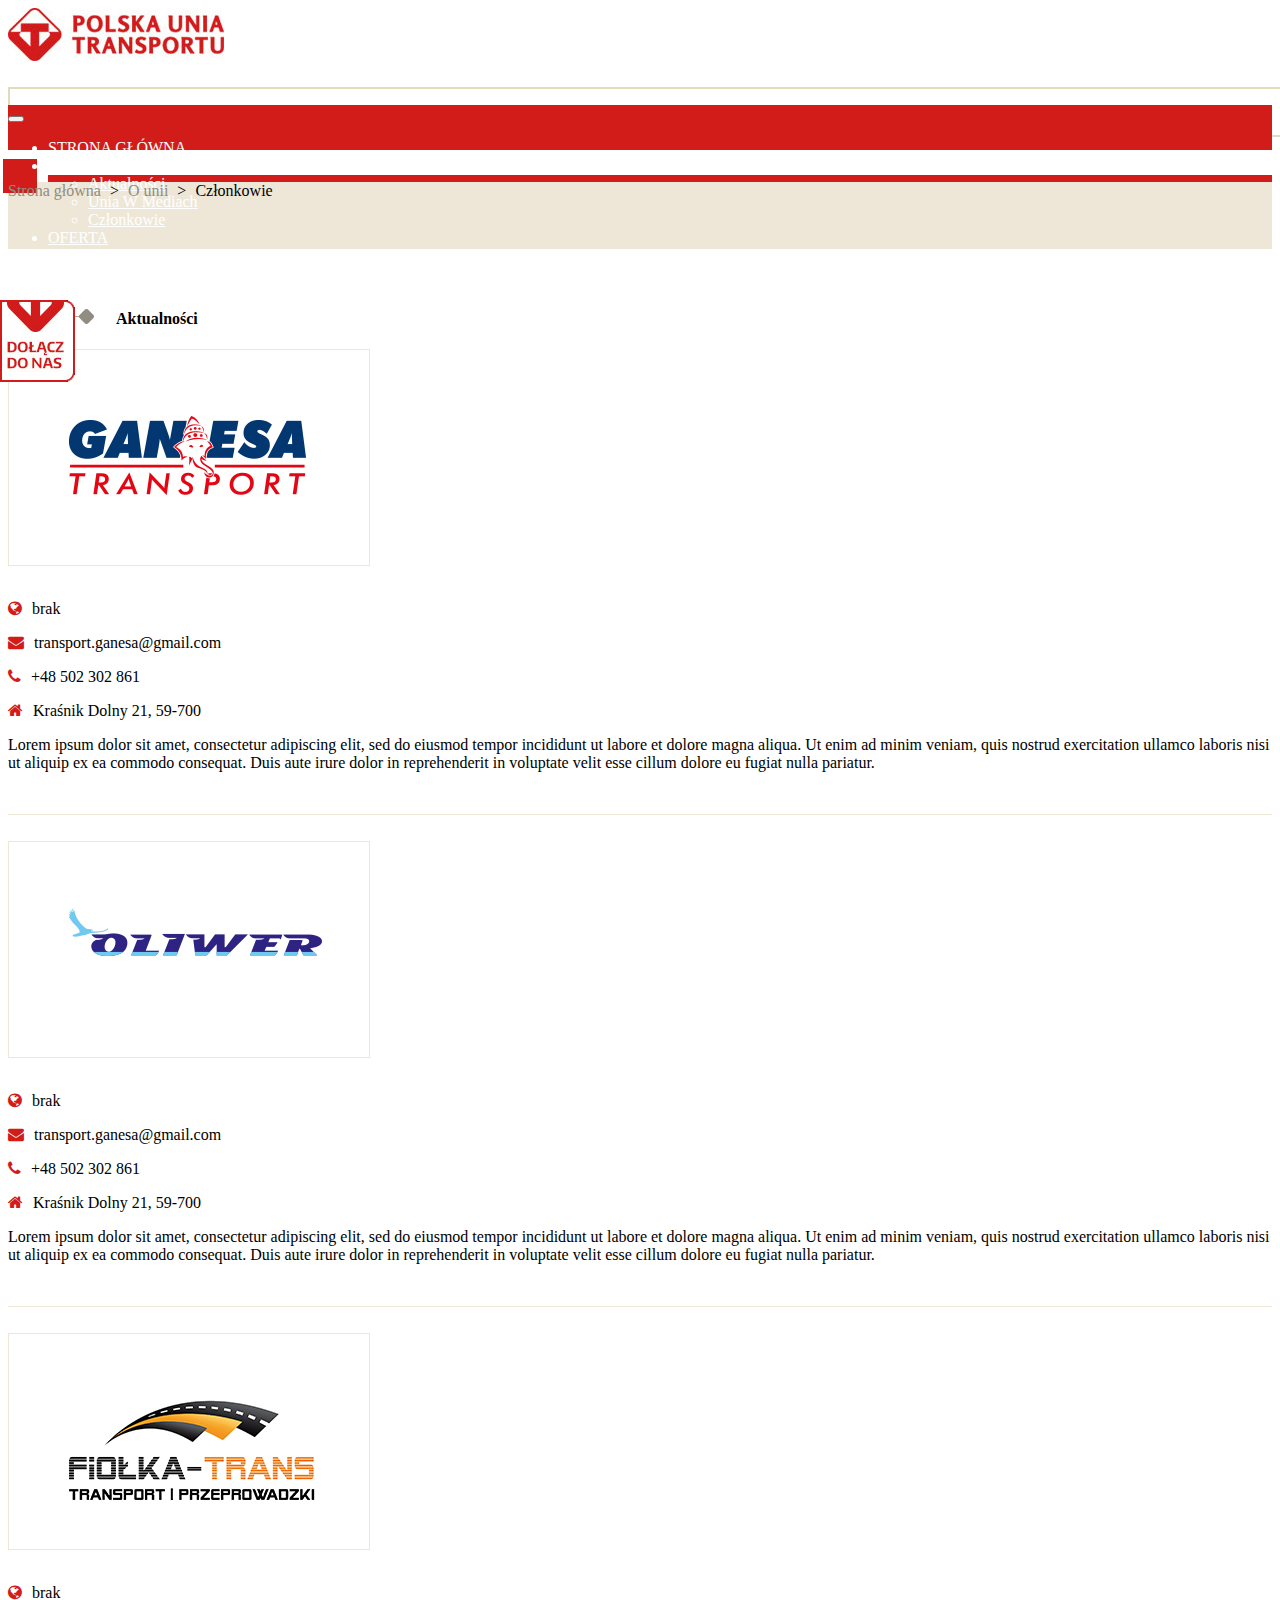
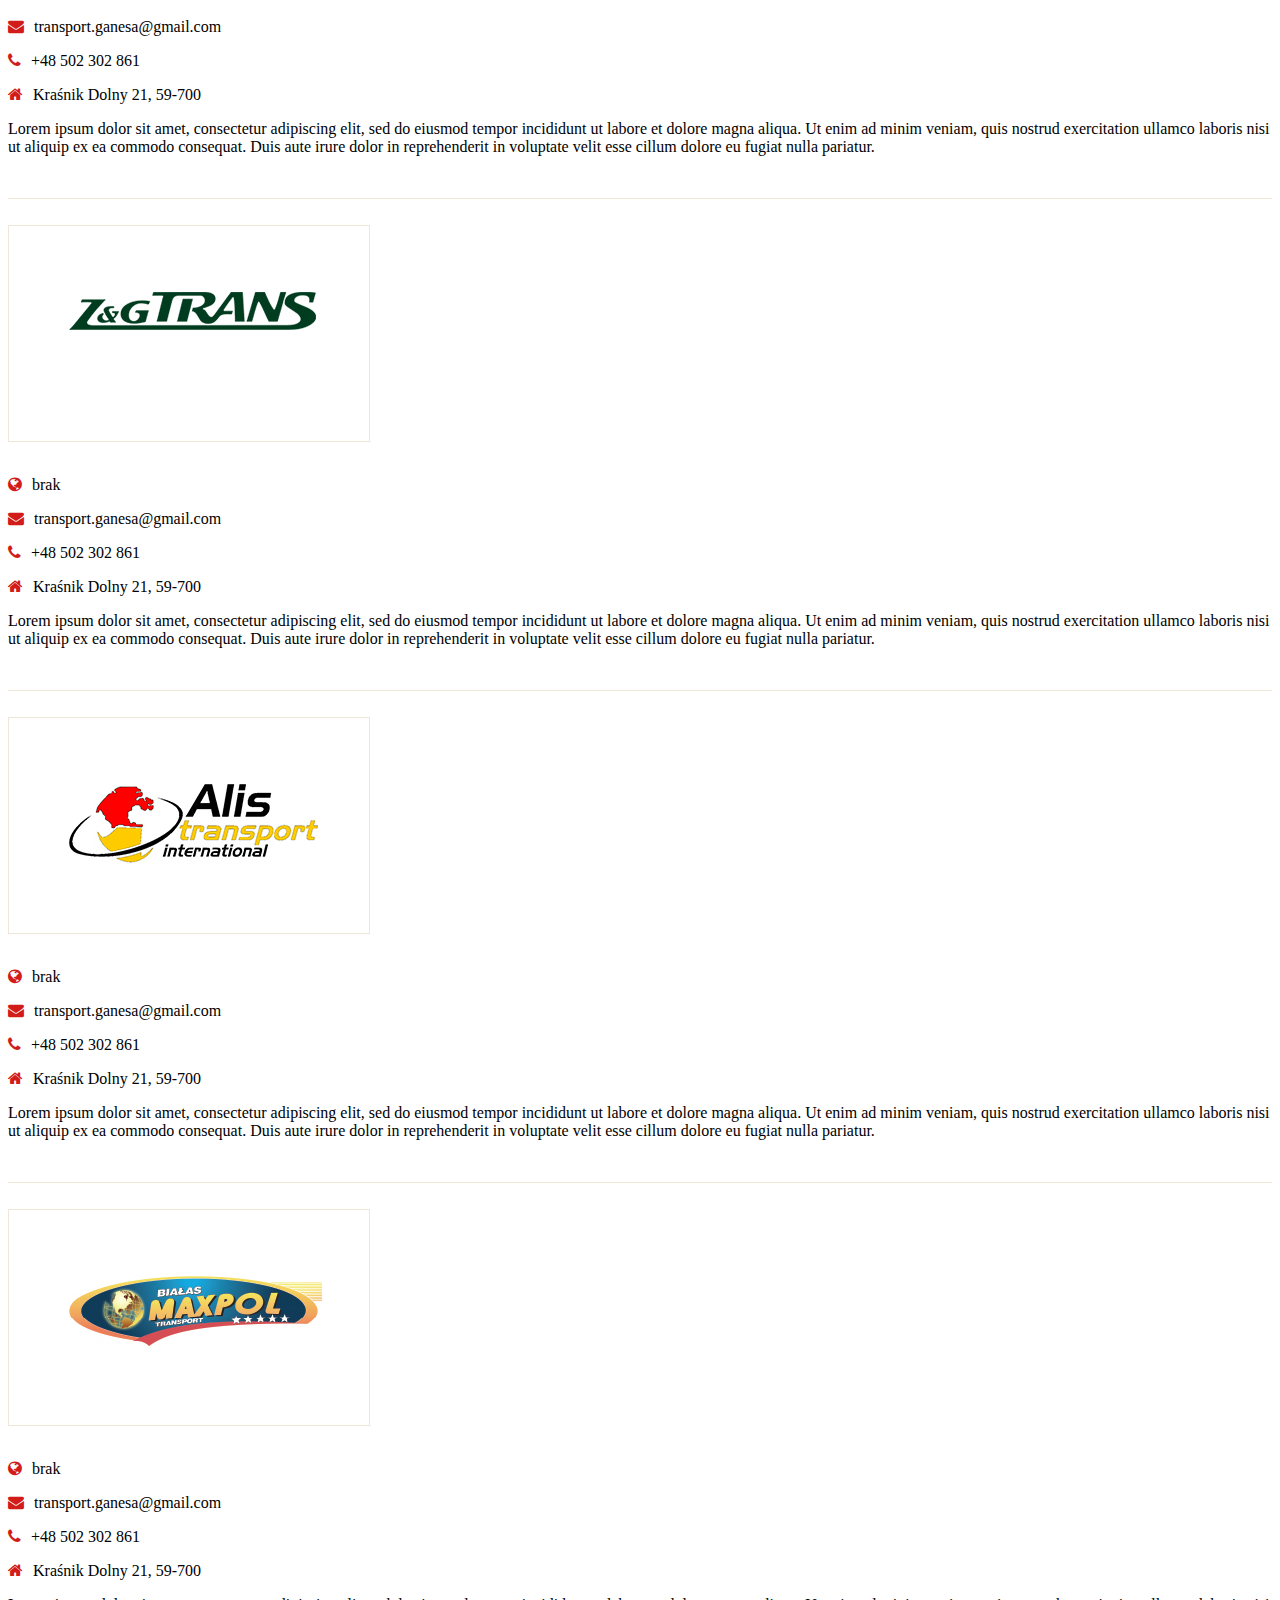
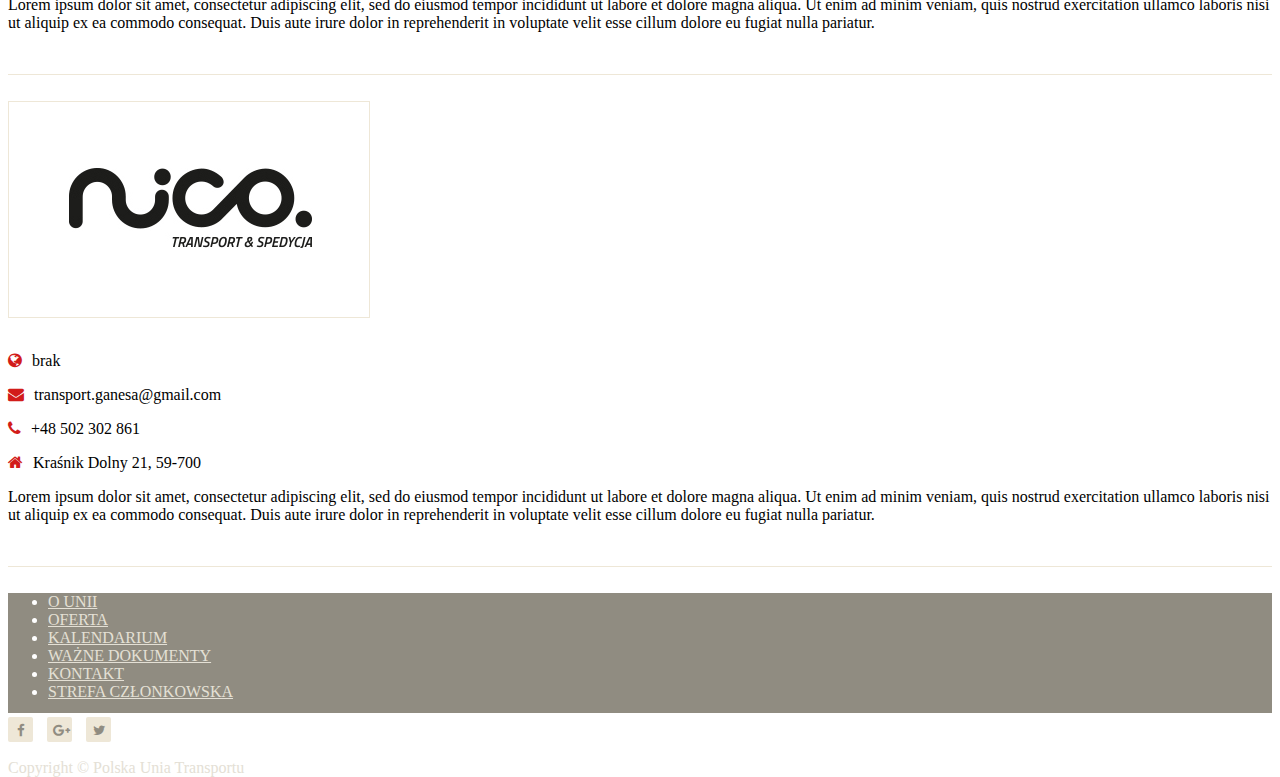
<file: members.html>
<!DOCTYPE html>
<html lang="en">
	<head>
	    <meta charset="UTF-8">
	    <meta name="viewport" content="width=device-width, initial-scale=1.0">
	    <title>Polska Unia Transportu</title>    
	    <link href="https://maxcdn.bootstrapcdn.com/font-awesome/4.5.0/css/font-awesome.min.css" rel="stylesheet">
	    <link rel="stylesheet" href="https://maxcdn.bootstrapcdn.com/bootstrap/3.3.6/css/bootstrap.min.css" integrity="sha384-1q8mTJOASx8j1Au+a5WDVnPi2lkFfwwEAa8hDDdjZlpLegxhjVME1fgjWPGmkzs7" crossorigin="anonymous">  
	    <link rel="stylesheet" type="text/css" href="members.css">
	    <link href="https://fonts.googleapis.com/css?family=Lato" rel="stylesheet">
	    <script src="https://maxcdn.bootstrapcdn.com/bootstrap/3.3.6/js/bootstrap.min.js" integrity="sha384-0mSbJDEHialfmuBBQP6A4Qrprq5OVfW37PRR3j5ELqxss1yVqOtnepnHVP9aJ7xS" crossorigin="anonymous"></script>
	    <script src="https://ajax.googleapis.com/ajax/libs/jquery/1.12.2/jquery.min.js"></script>
	    <script src="https://maxcdn.bootstrapcdn.com/bootstrap/3.3.6/js/bootstrap.min.js" integrity="sha384-0mSbJDEHialfmuBBQP6A4Qrprq5OVfW37PRR3j5ELqxss1yVqOtnepnHVP9aJ7xS" crossorigin="anonymous"></script>
	</head>
	<body>
		<nav class="navbar navbar-default navbar-custom">
		  <div class="container">
		    <!-- Brand and toggle get grouped for better mobile display -->
		    <div class="navbar-header">
		      	<a class="navbar-brand" href="#">
					<img src="images/PUT_logo2.jpg">
				</a>
		    </div>
		    <!-- Collect the nav links, forms, and other content for toggling -->
		    <div>
		      <form class="navbar-form navbar-right">
		        <div class="form-group form-group-custom">
		          <input type="text" class="form-control form-control-custom">
		        </div>
		        <button type="submit" class="btn btn-default btn-custom"><span class="glyphicon glyphicon-search"></span></button>
		      </form>
		    </div><!-- /.navbar-collapse -->
		  </div><!-- /.container -->
		</nav>

		<nav class="navbar navbar-default navbar-custom-2">
		  <div class="container">
		    <!-- Brand and toggle get grouped for better mobile display -->
		    <div class="navbar-header">
		      <button type="button" class="navbar-toggle collapsed" data-toggle="collapse" data-target="#bs-example-navbar-collapse-1" aria-expanded="false">
		        <span class="sr-only">Toggle navigation</span>
		        <span class="icon-bar"></span>
		        <span class="icon-bar"></span>
		        <span class="icon-bar"></span>
		      </button>
		    </div>
			<!--NAVBAR2 -->
		    <!-- Collect the nav links, forms, and other content for toggling -->
		    <div class="collapse navbar-collapse" id="bs-example-navbar-collapse-1">
		      <ul class="nav navbar-nav">
		        <li><a href="#">Strona główna</a></li>
		        <li class="dropdown">
		          <a href="#" class="dropdown-toggle dropdown-toggle-custom" data-toggle="dropdown" role="button" aria-haspopup="true" aria-expanded="false">O unii <span class="caret"></span></a>
		          <ul class="dropdown-menu dropdown-menu-custom">
		            <li><a href="#">Aktualności</a></li>
		            <li><a href="#">Unia w mediach</a></li>
		            <li><a href="#">Członkowie</a></li>
		          </ul>		        		        
		        </li>
		        <li><a href="#">Oferta</a></li>
		        <li><a href="#">Kalendarium</a></li>
		        <li><a href="#">Ważne dokumenty</a></li>
		        <li><a href="#">Kontakt</a></li>
		        <li><a href="#">Strefa członkowska</a></li>
		      </ul>   
		    </div><!-- /.navbar-collapse -->
		  </div><!-- /.container-fluid -->
		</nav>
		<div class="join">
			<img src="images/PUT_glowna-slide-1.png">			
		</div>
		<section class="breadcrumb-custom">
			<div class="container">
				<nav class="breadcrumb nav-breadcrumb-custom">
					<a class="breadcrumb-item" href="#">Strona główna</a>
					<a class="breadcrumb-item" href="#">O unii</a>
					<a class="breadcrumb-item active active-custom" href="#">Członkowie</a>
				</nav>
		</section>
		<section class="members-logo">
			<div class="container">
				<h4>Aktualności</h4>
				<div class="row"> 
					<div class="col-md-4">
						<div class="image">
							<img class="img-responsive" src="images/PUT_logo_ganesa.jpg">
						</div>
					</div>
					<div class="col-md-8">
						<div class="data">
							<p><i class="fa fa-globe" aria-hidden="true"></i>brak</p>
							<p><i class="fa fa-envelope" aria-hidden="true"></i>transport.ganesa@gmail.com</p>
							<p><i class="fa fa-phone" aria-hidden="true"></i>+48 502 302 861</p>
							<p><i class="fa fa-home" aria-hidden="true"></i>Kraśnik Dolny 21, 59-700</p>
							<p>Lorem ipsum dolor sit amet, consectetur adipiscing elit, sed do eiusmod tempor incididunt ut labore et dolore magna aliqua. Ut enim ad minim veniam, quis nostrud exercitation ullamco laboris nisi ut aliquip ex ea commodo consequat. Duis aute irure dolor in reprehenderit in voluptate velit esse cillum dolore eu fugiat nulla pariatur. </p>
						</div>
					</div>
				</div>	
				<div class="row"> 
					<div class="col-md-4">
						<div class="image">
							<img class="img-responsive" src="images/PUT_logo_oliwer.jpg">
						</div>
					</div>
					<div class="col-md-8">
						<div class="data">
							<p><i class="fa fa-globe" aria-hidden="true"></i>brak</p>
							<p><i class="fa fa-envelope" aria-hidden="true"></i>transport.ganesa@gmail.com</p>
							<p><i class="fa fa-phone" aria-hidden="true"></i>+48 502 302 861</p>
							<p><i class="fa fa-home" aria-hidden="true"></i>Kraśnik Dolny 21, 59-700</p>
							<p>Lorem ipsum dolor sit amet, consectetur adipiscing elit, sed do eiusmod tempor incididunt ut labore et dolore magna aliqua. Ut enim ad minim veniam, quis nostrud exercitation ullamco laboris nisi ut aliquip ex ea commodo consequat. Duis aute irure dolor in reprehenderit in voluptate velit esse cillum dolore eu fugiat nulla pariatur. </p>
						</div>
					</div>
				</div>	
				<div class="row"> 
					<div class="col-md-4">
						<div class="image">
							<img class="img-responsive" src="images/PUT_logo_fiolka_trans.jpg">
						</div>
					</div>
					<div class="col-md-8">
						<div class="data">
							<p><i class="fa fa-globe" aria-hidden="true"></i>brak</p>
							<p><i class="fa fa-envelope" aria-hidden="true"></i>transport.ganesa@gmail.com</p>
							<p><i class="fa fa-phone" aria-hidden="true"></i>+48 502 302 861</p>
							<p><i class="fa fa-home" aria-hidden="true"></i>Kraśnik Dolny 21, 59-700</p>
							<p>Lorem ipsum dolor sit amet, consectetur adipiscing elit, sed do eiusmod tempor incididunt ut labore et dolore magna aliqua. Ut enim ad minim veniam, quis nostrud exercitation ullamco laboris nisi ut aliquip ex ea commodo consequat. Duis aute irure dolor in reprehenderit in voluptate velit esse cillum dolore eu fugiat nulla pariatur. </p>
						</div>
					</div>
				</div>	
				<div class="row"> 
					<div class="col-md-4">
						<div class="image">
							<img class="img-responsive" src="images/PUT_logo_zg_trans.jpg">
						</div>
					</div>
					<div class="col-md-8">
						<div class="data">
							<p><i class="fa fa-globe" aria-hidden="true"></i>brak</p>
							<p><i class="fa fa-envelope" aria-hidden="true"></i>transport.ganesa@gmail.com</p>
							<p><i class="fa fa-phone" aria-hidden="true"></i>+48 502 302 861</p>
							<p><i class="fa fa-home" aria-hidden="true"></i>Kraśnik Dolny 21, 59-700</p>
							<p>Lorem ipsum dolor sit amet, consectetur adipiscing elit, sed do eiusmod tempor incididunt ut labore et dolore magna aliqua. Ut enim ad minim veniam, quis nostrud exercitation ullamco laboris nisi ut aliquip ex ea commodo consequat. Duis aute irure dolor in reprehenderit in voluptate velit esse cillum dolore eu fugiat nulla pariatur. </p>
						</div>
					</div>
				</div>	
				<div class="row"> 
					<div class="col-md-4">
						<div class="image">
							<img class="img-responsive" src="images/PUT_logo_alis.jpg">
						</div>
					</div>
					<div class="col-md-8">
						<div class="data">
							<p><i class="fa fa-globe" aria-hidden="true"></i>brak</p>
							<p><i class="fa fa-envelope" aria-hidden="true"></i>transport.ganesa@gmail.com</p>
							<p><i class="fa fa-phone" aria-hidden="true"></i>+48 502 302 861</p>
							<p><i class="fa fa-home" aria-hidden="true"></i>Kraśnik Dolny 21, 59-700</p>
							<p>Lorem ipsum dolor sit amet, consectetur adipiscing elit, sed do eiusmod tempor incididunt ut labore et dolore magna aliqua. Ut enim ad minim veniam, quis nostrud exercitation ullamco laboris nisi ut aliquip ex ea commodo consequat. Duis aute irure dolor in reprehenderit in voluptate velit esse cillum dolore eu fugiat nulla pariatur. </p>
						</div>
					</div>
				</div>		
				<div class="row"> 
					<div class="col-md-4">
						<div class="image">
							<img class="img-responsive" src="images/PUT_logo_maxpol.jpg">
						</div>
					</div>
					<div class="col-md-8">
						<div class="data">
							<p><i class="fa fa-globe" aria-hidden="true"></i>brak</p>
							<p><i class="fa fa-envelope" aria-hidden="true"></i>transport.ganesa@gmail.com</p>
							<p><i class="fa fa-phone" aria-hidden="true"></i>+48 502 302 861</p>
							<p><i class="fa fa-home" aria-hidden="true"></i>Kraśnik Dolny 21, 59-700</p>
							<p>Lorem ipsum dolor sit amet, consectetur adipiscing elit, sed do eiusmod tempor incididunt ut labore et dolore magna aliqua. Ut enim ad minim veniam, quis nostrud exercitation ullamco laboris nisi ut aliquip ex ea commodo consequat. Duis aute irure dolor in reprehenderit in voluptate velit esse cillum dolore eu fugiat nulla pariatur. </p>
						</div>
					</div>
				</div>	
				<div class="row"> 
					<div class="col-md-4">
						<div class="image">
							<img class="img-responsive" src="images/PUT_logo_nico.jpg">
						</div>
					</div>
					<div class="col-md-8">
						<div class="data">
							<p><i class="fa fa-globe" aria-hidden="true"></i>brak</p>
							<p><i class="fa fa-envelope" aria-hidden="true"></i>transport.ganesa@gmail.com</p>
							<p><i class="fa fa-phone" aria-hidden="true"></i>+48 502 302 861</p>
							<p><i class="fa fa-home" aria-hidden="true"></i>Kraśnik Dolny 21, 59-700</p>
							<p>Lorem ipsum dolor sit amet, consectetur adipiscing elit, sed do eiusmod tempor incididunt ut labore et dolore magna aliqua. Ut enim ad minim veniam, quis nostrud exercitation ullamco laboris nisi ut aliquip ex ea commodo consequat. Duis aute irure dolor in reprehenderit in voluptate velit esse cillum dolore eu fugiat nulla pariatur. </p>
						</div>
					</div>
				</div>																				
			</div>
		</section>	
		<footer>
			<div class="footer">
				<div class="container">
					<nav class="navbar navbar-default navbar-footer">
						<ul class="nav navbar-nav navbar-nav-footer">
					    	<li><a href="#">O unii</a></li>
					    	<li><a href="#">Oferta</a></li>						   		
					    	<li><a href="#">Kalendarium</a></li>
						   	<li><a href="#">Ważne dokumenty</a></li>	
						   	<li><a href="#">Kontakt</a></li>		
							<li><a href="#">Strefa członkowska</a></li>
						</ul>
						<div class="text-right">
							<div class="social">
								<button class="facebook icn">
									<i class="fa fa-facebook"></i>
								</button>
								<button class="google">
									<i class="fa fa-google-plus"></i>
								</button>
								<button class="twitter icn">
									<i class="fa fa-twitter"></i>
								</button>						
							</div>	
						</div>	
					</nav>
					<p>Copyright &copy; Polska Unia Transportu</p>
				</div>
			</div>
		</footer>	
	</body>
</html>
</file>
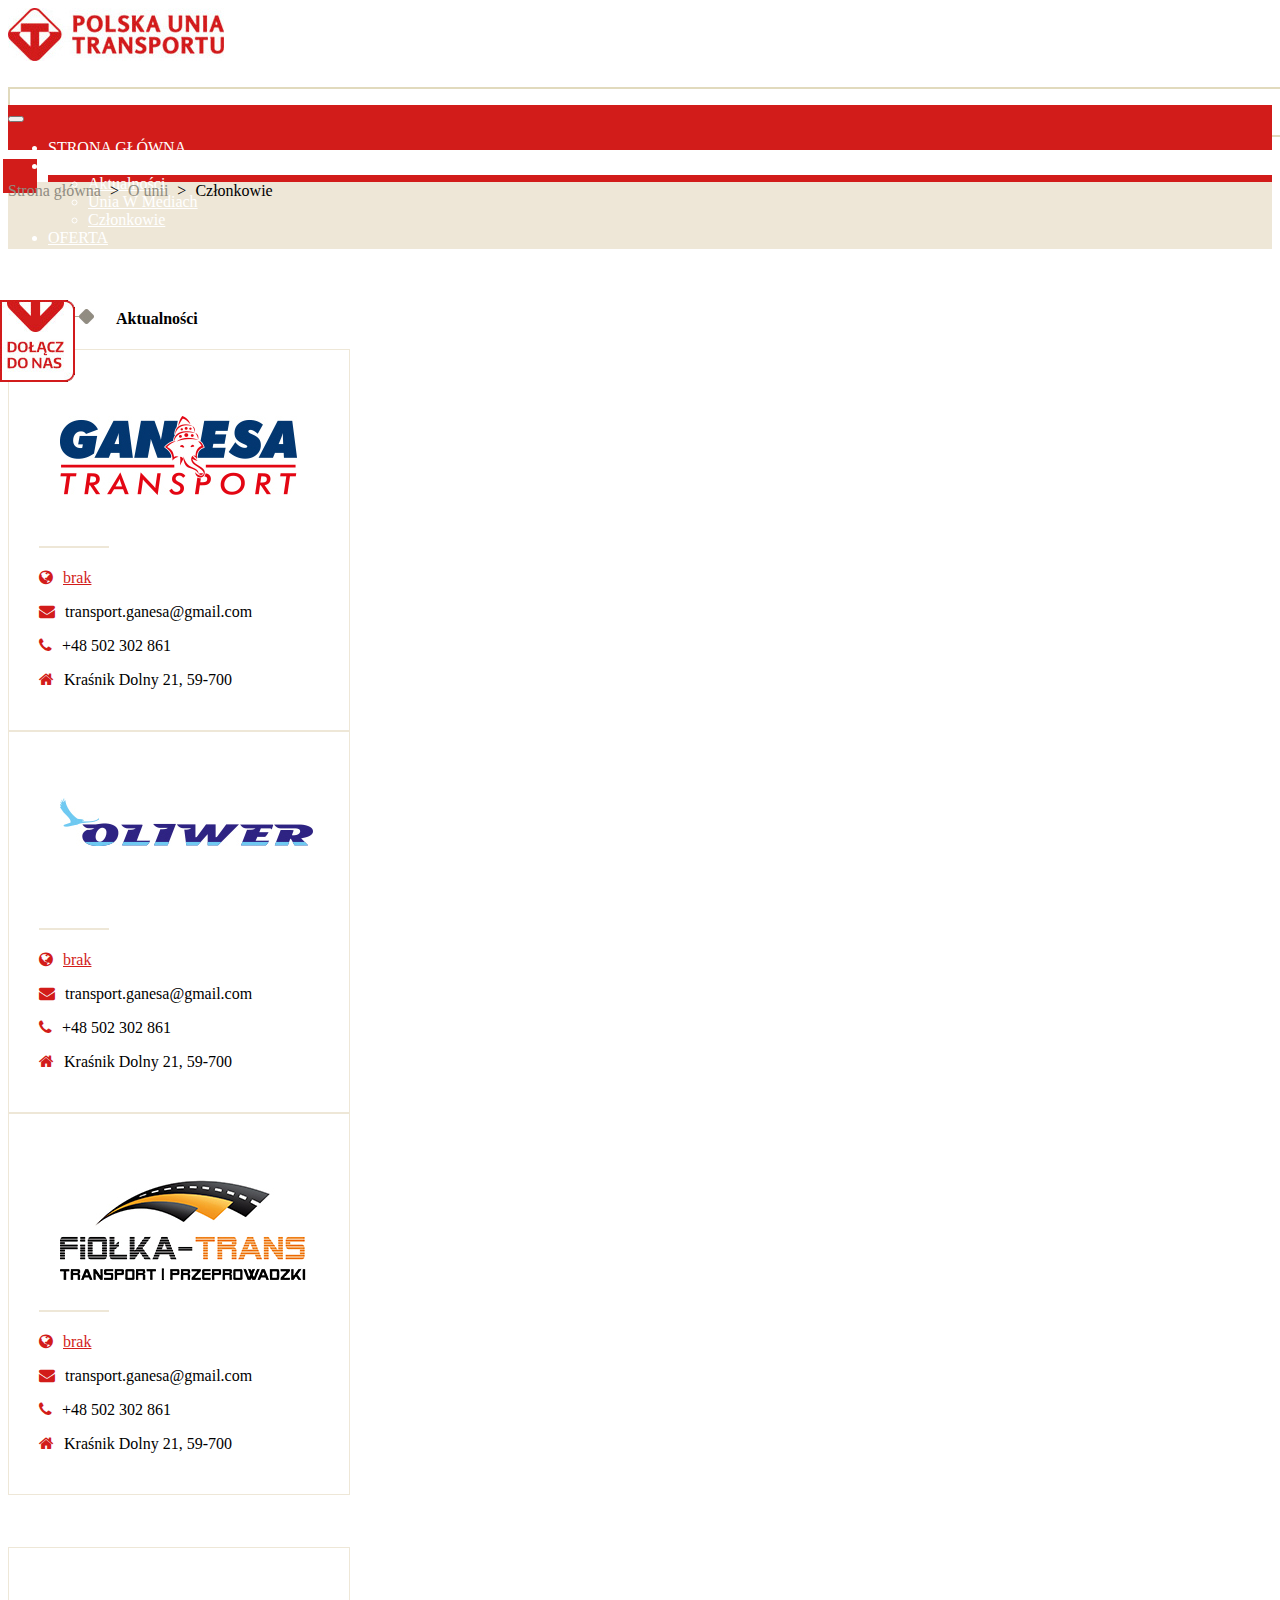
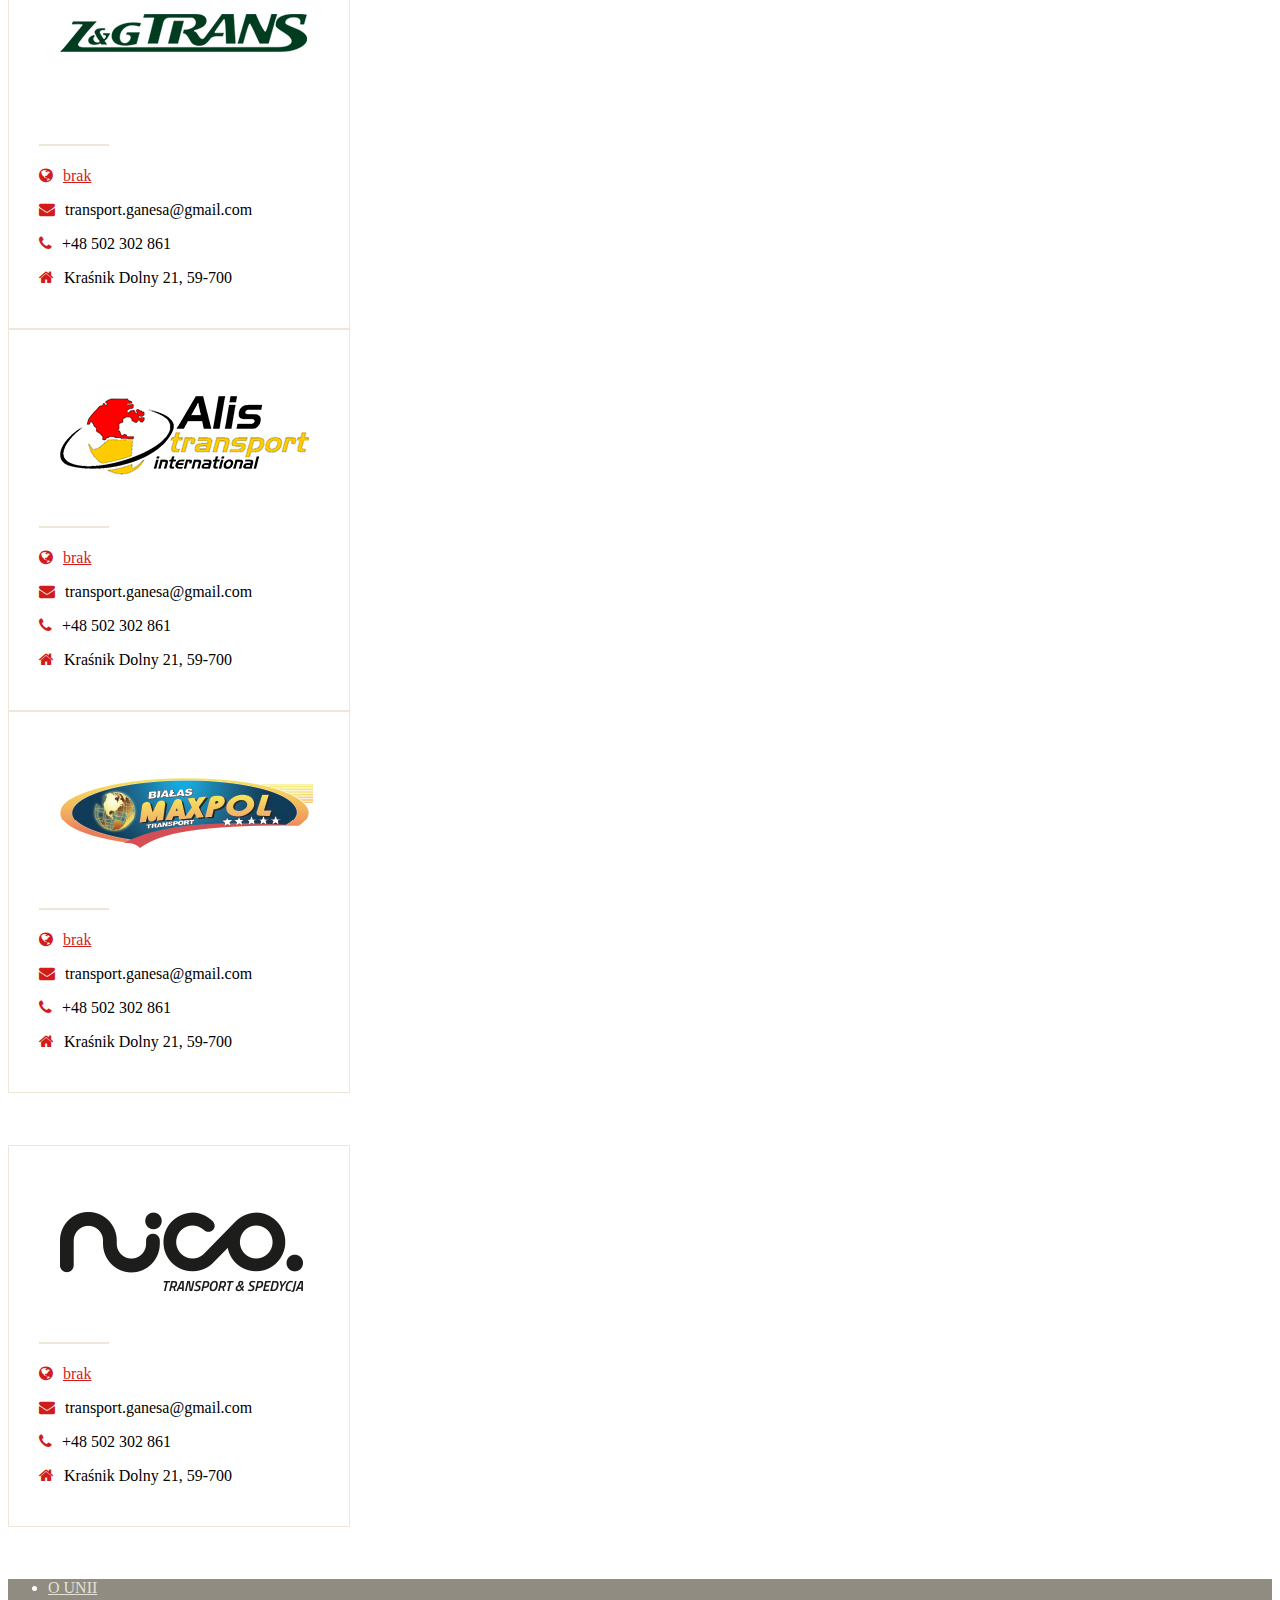
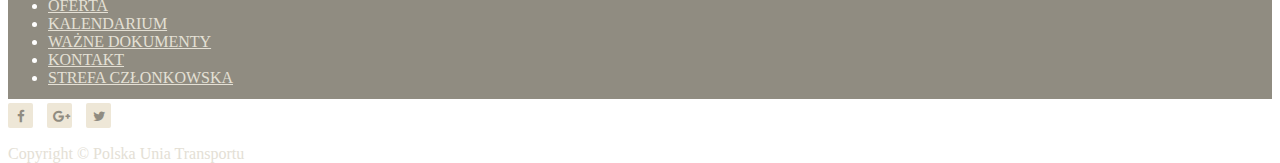
<file: members_2.html>
<!DOCTYPE html>
<html lang="en">
	<head>
	    <meta charset="UTF-8">
	    <meta name="viewport" content="width=device-width, initial-scale=1.0">
	    <title>Polska Unia Transportu</title>    
	    <link href="https://maxcdn.bootstrapcdn.com/font-awesome/4.5.0/css/font-awesome.min.css" rel="stylesheet">
	    <link rel="stylesheet" href="https://maxcdn.bootstrapcdn.com/bootstrap/3.3.6/css/bootstrap.min.css" integrity="sha384-1q8mTJOASx8j1Au+a5WDVnPi2lkFfwwEAa8hDDdjZlpLegxhjVME1fgjWPGmkzs7" crossorigin="anonymous">  
	    <link rel="stylesheet" type="text/css" href="members_2.css">
	    <link href="https://fonts.googleapis.com/css?family=Lato" rel="stylesheet">
	    <script src="https://maxcdn.bootstrapcdn.com/bootstrap/3.3.6/js/bootstrap.min.js" integrity="sha384-0mSbJDEHialfmuBBQP6A4Qrprq5OVfW37PRR3j5ELqxss1yVqOtnepnHVP9aJ7xS" crossorigin="anonymous"></script>
	    <script src="https://ajax.googleapis.com/ajax/libs/jquery/1.12.2/jquery.min.js"></script>
	    <script src="https://maxcdn.bootstrapcdn.com/bootstrap/3.3.6/js/bootstrap.min.js" integrity="sha384-0mSbJDEHialfmuBBQP6A4Qrprq5OVfW37PRR3j5ELqxss1yVqOtnepnHVP9aJ7xS" crossorigin="anonymous"></script>
	</head>
	<body>
		<nav class="navbar navbar-default navbar-custom">
		  <div class="container">
		    <!-- Brand and toggle get grouped for better mobile display -->
		    <div class="navbar-header">
		      	<a class="navbar-brand" href="#">
					<img src="images/PUT_logo2.jpg">
				</a>
		    </div>
		    <!-- Collect the nav links, forms, and other content for toggling -->
		    <div>
		      <form class="navbar-form navbar-right">
		        <div class="form-group form-group-custom">
		          <input type="text" class="form-control form-control-custom">
		        </div>
		        <button type="submit" class="btn btn-default btn-custom"><span class="glyphicon glyphicon-search"></span></button>
		      </form>
		    </div><!-- /.navbar-collapse -->
		  </div><!-- /.container -->
		</nav>

		<nav class="navbar navbar-default navbar-custom-2">
		  <div class="container">
		    <!-- Brand and toggle get grouped for better mobile display -->
		    <div class="navbar-header">
		      <button type="button" class="navbar-toggle collapsed" data-toggle="collapse" data-target="#bs-example-navbar-collapse-1" aria-expanded="false">
		        <span class="sr-only">Toggle navigation</span>
		        <span class="icon-bar"></span>
		        <span class="icon-bar"></span>
		        <span class="icon-bar"></span>
		      </button>
		    </div>
			<!--NAVBAR2 -->
		    <!-- Collect the nav links, forms, and other content for toggling -->
		    <div class="collapse navbar-collapse" id="bs-example-navbar-collapse-1">
		      <ul class="nav navbar-nav">
		        <li><a href="#">Strona główna</a></li>
		        <li class="dropdown">
		          <a href="#" class="dropdown-toggle dropdown-toggle-custom" data-toggle="dropdown" role="button" aria-haspopup="true" aria-expanded="false">O unii <span class="caret"></span></a>
		          <ul class="dropdown-menu dropdown-menu-custom">
		            <li><a href="#">Aktualności</a></li>
		            <li><a href="#">Unia w mediach</a></li>
		            <li><a href="#">Członkowie</a></li>
		          </ul>		        		        
		        </li>
		        <li><a href="#">Oferta</a></li>
		        <li><a href="#">Kalendarium</a></li>
		        <li><a href="#">Ważne dokumenty</a></li>
		        <li><a href="#">Kontakt</a></li>
		        <li><a href="#">Strefa członkowska</a></li>
		      </ul>   
		    </div><!-- /.navbar-collapse -->
		  </div><!-- /.container-fluid -->
		</nav>
		<div class="join">
			<img src="images/PUT_glowna-slide-1.png">			
		</div>
		<section class="breadcrumb-custom">
			<div class="container">
				<nav class="breadcrumb nav-breadcrumb-custom">
					<a class="breadcrumb-item" href="#">Strona główna</a>
					<a class="breadcrumb-item" href="#">O unii</a>
					<a class="breadcrumb-item active active-custom" href="#">Członkowie</a>
				</nav>
		</section>
		<section class="members-logo">
			<div class="container">
				<h4>Aktualności</h4>
				<div class="row"> 
					<div class="col-md-4">
						<div class="image">
							<div class="image-logo">
								<img class="img-responsive" src="images/PUT_logo_ganesa.jpg">
							</div>	
							<div class="line"></div>
							<div class="data">
								<p><i class="fa fa-globe" aria-hidden="true"></i>brak</p>
								<p><i class="fa fa-envelope" aria-hidden="true"></i>transport.ganesa@gmail.com</p>
								<p><i class="fa fa-phone" aria-hidden="true"></i>+48 502 302 861</p>
								<p><i class="fa fa-home" aria-hidden="true"></i>Kraśnik Dolny 21, 59-700</p>
							</div>
						</div>
					</div>
					<div class="col-md-4">
						<div class="image">
							<div class="image-logo">
								<img class="img-responsive" src="images/PUT_logo_oliwer.jpg">
							</div>
							<div class="line"></div>							
							<div class="data">
								<p><i class="fa fa-globe" aria-hidden="true"></i>brak</p>
								<p><i class="fa fa-envelope" aria-hidden="true"></i>transport.ganesa@gmail.com</p>
								<p><i class="fa fa-phone" aria-hidden="true"></i>+48 502 302 861</p>
								<p><i class="fa fa-home" aria-hidden="true"></i>Kraśnik Dolny 21, 59-700</p>
							</div>
						</div>
					</div>	
					<div class="col-md-4">
						<div class="image">
							<div class="image-logo">
								<img class="img-responsive" src="images/PUT_logo_fiolka_trans.jpg">
							</div>
							<div class="line"></div>							
							<div class="data">
								<p><i class="fa fa-globe" aria-hidden="true"></i>brak</p>
								<p><i class="fa fa-envelope" aria-hidden="true"></i>transport.ganesa@gmail.com</p>
								<p><i class="fa fa-phone" aria-hidden="true"></i>+48 502 302 861</p>
								<p><i class="fa fa-home" aria-hidden="true"></i>Kraśnik Dolny 21, 59-700</p>
							</div>
						</div>
					</div>															
				</div>
				<div class="row"> 
					<div class="col-md-4">
						<div class="image">
							<div class="image-logo">
								<img class="img-responsive" src="images/PUT_logo_zg_trans.jpg">
							</div>
							<div class="line"></div>							
							<div class="data">
								<p><i class="fa fa-globe" aria-hidden="true"></i>brak</p>
								<p><i class="fa fa-envelope" aria-hidden="true"></i>transport.ganesa@gmail.com</p>
								<p><i class="fa fa-phone" aria-hidden="true"></i>+48 502 302 861</p>
								<p><i class="fa fa-home" aria-hidden="true"></i>Kraśnik Dolny 21, 59-700</p>
							</div>
						</div>
					</div>
					<div class="col-md-4">
						<div class="image">
							<div class="image-logo">
								<img class="img-responsive" src="images/PUT_logo_alis.jpg">
							</div>
							<div class="line"></div>							
							<div class="data">
								<p><i class="fa fa-globe" aria-hidden="true"></i>brak</p>
								<p><i class="fa fa-envelope" aria-hidden="true"></i>transport.ganesa@gmail.com</p>
								<p><i class="fa fa-phone" aria-hidden="true"></i>+48 502 302 861</p>
								<p><i class="fa fa-home" aria-hidden="true"></i>Kraśnik Dolny 21, 59-700</p>
							</div>
						</div>
					</div>	
					<div class="col-md-4">
						<div class="image">
							<div class="image-logo">						
								<img class="img-responsive" src="images/PUT_logo_maxpol.jpg">
							</div>
							<div class="line"></div>							
							<div class="data">
								<p><i class="fa fa-globe" aria-hidden="true"></i>brak</p>
								<p><i class="fa fa-envelope" aria-hidden="true"></i>transport.ganesa@gmail.com</p>
								<p><i class="fa fa-phone" aria-hidden="true"></i>+48 502 302 861</p>
								<p><i class="fa fa-home" aria-hidden="true"></i>Kraśnik Dolny 21, 59-700</p>
							</div>
						</div>
					</div>															
				</div>	
				<div class="row"> 
					<div class="col-md-4">
						<div class="image">
							<div class="image-logo">						
								<img class="img-responsive" src="images/PUT_logo_nico.jpg">
							</div>
							<div class="line"></div>							
							<div class="data">
								<p><i class="fa fa-globe" aria-hidden="true"></i>brak</p>
								<p><i class="fa fa-envelope" aria-hidden="true"></i>transport.ganesa@gmail.com</p>
								<p><i class="fa fa-phone" aria-hidden="true"></i>+48 502 302 861</p>
								<p><i class="fa fa-home" aria-hidden="true"></i>Kraśnik Dolny 21, 59-700</p>
							</div>
						</div>
					</div>							
			</div>
		</section>		
		<footer>
			<div class="footer">
				<div class="container">
					<nav class="navbar navbar-default navbar-footer">
						<ul class="nav navbar-nav navbar-nav-footer">
					    	<li><a href="#">O unii</a></li>
					    	<li><a href="#">Oferta</a></li>						   		
					    	<li><a href="#">Kalendarium</a></li>
						   	<li><a href="#">Ważne dokumenty</a></li>	
						   	<li><a href="#">Kontakt</a></li>		
							<li><a href="#">Strefa członkowska</a></li>
						</ul>
						<div class="text-right">
							<div class="social">
								<button class="facebook icn">
									<i class="fa fa-facebook"></i>
								</button>
								<button class="google">
									<i class="fa fa-google-plus"></i>
								</button>
								<button class="twitter icn">
									<i class="fa fa-twitter"></i>
								</button>						
							</div>	
						</div>	
					</nav>
					<p>Copyright &copy; Polska Unia Transportu</p>
				</div>
			</div>
		</footer>	
	</body>
</html>
</file>
<file: members.css>
body {
	overflow-x: hidden;
}
/*navbar*/
.navbar-custom {
	margin-bottom: 0;
	background-color: #FFFFFF;
	border: none;
}
.navbar-form .form-control-custom {
	margin-top: 22px;
	background-color: #FFFFFF;
    background-image: none;
    border: 2px solid #e1dabd;
    border-radius: 0;
    box-shadow: none ;
    color: #555555;
    display: block;
    font-size: 14px;
    line-height: 1.42857;
    padding: 6px 12px;
    transition: border-color 0.15s ease-in-out 0s, box-shadow 0.15s ease-in-out 0s;
}
.navbar-form .btn-custom {
	margin-top: 22px;
	background-color: #d21c1a;
	border-radius: 0px;
	border: 0px;
	cursor: pointer;
	padding: 0px; 
	color: #fff;
	margin-left: -5px;
}
.navbar-form .btn-custom:hover, .navbar-form .btn-custom:active:hover, .navbar-form .btn-custom:active, .navbar-form .btn-custom:focus {
	color: #fff;
	background-color: #bb1919;
}
span .glyphicon-search-custom {
	color: #FFFFFF;
	font-size: 13px;
	position: relative;
    top: 1px;
    display: inline-block;
    font-family: 'Glyphicons Halflings';
    font-style: normal;
    font-weight: 400;
    line-height: 1; */
}
/*navbar2*/
.navbar-custom-2 {
	background-color: #d21c1a;
	margin-bottom: 0;
	border-radius: 0;
	border: none;
}
nav ul > li {
	color: #FFFFFF;
	text-transform: uppercase;
}
.navbar-custom-2 .navbar-nav>li>a {
	color: #FFFFFF; 
}
.navbar-custom-2 .navbar-nav>li>a:hover {
	color: #000000;	
}
.navbar-custom-2 .navbar-nav>.open>a, body .navbar-custom-2 .navbar-nav>.open>a:focus, body .navbar-custom-2 .navbar-nav>.open>a:hover {
	color: #000000;
	background-color: inherit;
}
.nav .dropdown .dropdown-menu-custom {
	background-color: #d21c1a;
}
.nav .dropdown .dropdown-menu-custom:active {
	background-color: #d21c1a;
}
.nav .dropdown .dropdown-menu-custom>li>a {
	color: #FFFFFF;
	text-transform: capitalize;
}
.nav .dropdown .dropdown-menu-custom>li>a:hover, .nav .dropdown .dropdown-menu-custom>li>a:focus  {
	background-color: #bb1919;
}
div.container-fluid {
	padding: 0;
}
/*JOIN*/
.join {
	position: absolute;
	top: 300px;
	left: 0px;
	z-index: 3;
}
.breadcrumb-custom {
	background-color: #eee7d7; 
}
.nav-breadcrumb-custom {
	background-color: transparent;
	margin-top: 32px;
}
.nav-breadcrumb-custom a {
	color: #908c81;
	text-decoration: none;
}
.nav-breadcrumb-custom a:after {
	content:" > ";
	color: #000000;
	padding-left: 5px;
	padding-right: 5px;
}
.nav-breadcrumb-custom a:after {
	content:" > ";
}
.nav-breadcrumb-custom a:nth-child(3):after{
	content: none;
}
.nav-breadcrumb-custom .active-custom {
	color: #000000;
}
.members-logo h4 {
	margin-top: 60px;
}
.members-logo .col-md-4 .image {
	border: 1px solid #eee7d7;
}
.image img {
	padding-top: 66px;
	padding-left: 60px;
}
.members-logo .col-md-8 .data p i.fa {
 	padding-right: 10px;
	color: #d21c1a;
}
.members-logo .row {
	margin-bottom: 26px;
	padding-bottom: 26px;
	border-bottom: 1px solid #eee7d7;
}
.data {
	padding-top: 18px;
}

footer {
	background-color: #908c81;
}
.navbar.navbar-footer {
	background-color: transparent;
	border: none;
	border-radius: 0;
	border-bottom: 1px solid #FFFFFF;
}
.navbar.navbar-footer .nav.navbar-nav-footer > li > a {
	color: #e4e0d5;
}
.navbar.navbar-footer .nav.navbar-nav-footer > li > a:hover {
	color: #000000;
}
.navbar.navbar-footer .nav.navbar-nav-footer > li:hover {
	background-color: transparent;
}
.social {
	margin-top: 10px;
}
.social button {
	background-color: #eee7d7; 
	border: none; 
	border-radius: 2px;
	height: 25px;
	width: 25px;
	line-height: 25px;
	margin-right: 10px;
}
.social button i.fa {
	color: #908c81;
}
footer p {
	color: #e4e0d5;
}

/*MEDIA SMARTPHONE*/
@media(max-width: 767px) {
.navbar-brand {
	padding: 10px;
}
.navbar-brand img {
	height: 100%;
}
.navbar-default .navbar-form {
    border-color: transparent;
}
.navbar-form .btn-custom {
	height: 34px;
	width: 34px;
}
.navbar-form .form-control-custom {
	height: 34px;
    width: 100%;
}
.join {
	display: none;
}
.navbar-form {
	margin: 0;
	display: flex;
	justify-content: center;
	max-width: 100%;
}
.navbar-form .form-group {
	margin-bottom: 0;
}
.navbar-default .navbar-nav .open .dropdown-menu >li>a{
		color: #FFFFFF;
}
.members-logo h4 {
	text-align: center;
}
.image img {
	padding-top: 5%;
	padding-bottom: 5%;
	margin: 0 auto;
	padding-left: 0;
}
.navbar-footer .navbar-nav-footer {
	text-align: center;
}
.social {
	text-align: center;
}
footer p {
	text-align: center;
}
}
/*MEDIA DESKTOP*/
@media(min-width: 1200px) {
body {
	overflow-x: hidden;
}
.navbar-custom {
	height: 97px;
}
.navbar-form .btn-custom {
	height: 34px;
	width: 34px;
	}
.navbar-form .form-control-custom {
    height: 34px;
    width: 100%;
}
.join_us {
	height: 530px;
	width: 1000px;
}
.navbar-custom-2 {
	height: 45px; 
}
.members-logo h4:before {
	content: url(images/PUT_line_white.jpg);
	padding-right: 22px;
}
.breadcrumb-custom {
	background-color: #eee7d7; 
	height: 67px; 
}
.members-logo .col-md-4 .image {
	height: 215px;	
	width: 360px;
}
footer {
	background-color: #908c81;
	height: 120px;
}
}
</file>
<file: members_2.css>
body {
	overflow-x: hidden;
}
/*navbar*/
.navbar-custom {
	margin-bottom: 0;
	background-color: #FFFFFF;
	border: none;
}
.navbar-form .form-control-custom {
	margin-top: 22px;
	background-color: #FFFFFF;
    background-image: none;
    border: 2px solid #e1dabd;
    border-radius: 0;
    box-shadow: none ;
    color: #555555;
    display: block;
    font-size: 14px;
    line-height: 1.42857;
    padding: 6px 12px;
    transition: border-color 0.15s ease-in-out 0s, box-shadow 0.15s ease-in-out 0s;
    width: 100%;
}
.navbar-form .btn-custom {
	margin-top: 22px;
	background-color: #d21c1a;
	border-radius: 0px;
	border: 0px;
	cursor: pointer;
	padding: 0px; 
	color: #fff;
	margin-left: -5px;
}
.navbar-form .btn-custom:hover, .navbar-form .btn-custom:active:hover, .navbar-form .btn-custom:active, .navbar-form .btn-custom:focus {
	color: #fff;
	background-color: #bb1919;
}
span .glyphicon-search-custom {
	color: #FFFFFF;
	font-size: 13px;
	position: relative;
    top: 1px;
    display: inline-block;
    font-family: 'Glyphicons Halflings';
    font-style: normal;
    font-weight: 400;
    line-height: 1; */
}
/*navbar2*/
.navbar-custom-2 {
	background-color: #d21c1a;
	margin-bottom: 0;
	border-radius: 0;
	border: none;
}
nav ul > li {
	color: #FFFFFF;
	text-transform: uppercase;
}
.navbar-custom-2 .navbar-nav>li>a {
	color: #FFFFFF; 
}
.navbar-custom-2 .navbar-nav>li>a:hover {
	color: #000000;	
}
.navbar-custom-2 .navbar-nav>.open>a, body .navbar-custom-2 .navbar-nav>.open>a:focus, body .navbar-custom-2 .navbar-nav>.open>a:hover {
	color: #000000;
	background-color: inherit;
}
.nav .dropdown .dropdown-menu-custom {
	background-color: #d21c1a;
	border: none;
}
.nav .dropdown .dropdown-menu-custom:active {
	background-color: #d21c1a;

}
.nav .dropdown .dropdown-menu-custom>li>a {
	color: #FFFFFF;
	text-transform: capitalize;
}
.nav .dropdown .dropdown-menu-custom>li>a:hover, .nav .dropdown .dropdown-menu-custom>li>a:focus  {
	background-color: #bb1919;
}
div.container-fluid {
	padding: 0;
}
/*JOIN*/
.join {
	position: absolute;
	top: 300px;
	left: 0px;
	z-index: 3;
}
.breadcrumb-custom {
	background-color: #eee7d7; 
}
.nav-breadcrumb-custom {
	background-color: transparent;
	margin-top: 32px;
}
.nav-breadcrumb-custom a {
	color: #908c81;
	text-decoration: none;
}
.nav-breadcrumb-custom a:after {
	content:" > ";
	color: #000000;
	padding-left: 5px;
	padding-right: 5px;
}
.nav-breadcrumb-custom a:after {
	content:" > ";
}
.nav-breadcrumb-custom a:nth-child(3):after{
	content: none;
}
.nav-breadcrumb-custom .active-custom {
	color: #000000;
}
.members-logo h4 {
	margin-top: 60px;
}
.members-logo .col-md-4 .image {
	border: 1px solid #eee7d7;
}
.members-logo .col-md-4 .image .line {
	border-bottom: 2px solid #eee7d7;
	margin-left: 30px;
	padding-top: 66px;
}
.image img {
	padding-top: 66px;
	padding-left: 15%;
}
.members-logo .col-md-4 .data {
	padding-top: 5px;
	padding-left: 30px;
}
.members-logo .col-md-4 .data p i.fa {
 	padding-right: 10px;
	color: #d21c1a;
}
.members-logo .col-md-4 .data p:nth-child(1){
	text-decoration: underline;
	color: #d21c1a;
}
.members-logo .row {
	margin-bottom: 26px;
	padding-bottom: 26px;
}
.data {
	padding-top: 18px;
}
footer {
	background-color: #908c81;
}
.navbar.navbar-footer {
	background-color: transparent;
	border: none;
	border-radius: 0;
	border-bottom: 1px solid #FFFFFF;
}
.navbar.navbar-footer .nav.navbar-nav-footer > li > a {
	color: #e4e0d5;
}
.navbar.navbar-footer .nav.navbar-nav-footer > li > a:hover {
	color: #000000;
}
.navbar.navbar-footer .nav.navbar-nav-footer > li:hover {
	background-color: transparent;
}
.social {
	margin-top: 10px;
}
.social button {
	background-color: #eee7d7; 
	border: none; 
	border-radius: 2px;
	height: 25px;
	width: 25px;
	line-height: 25px;
	margin-right: 10px;
}
.social button i.fa {
	color: #908c81;
}
footer p {
	color: #e4e0d5;
}
/*MEDIA SMARTPHONE*/
@media(max-width: 767px) {
.navbar-brand {
	padding: 10px;
}
.navbar-brand img {
	height: 100%;
}
.navbar-default .navbar-form {
    border-color: transparent;
}
.navbar-form .btn-custom {
	height: 34px;
	width: 34px;
}
.navbar-form .form-control-custom {
	height: 34px;
    width: 100%;
}
.join {
	display: none;
}
.navbar-form {
	margin: 0;
	display: flex;
	justify-content: center;
	max-width: 100%;
}
.navbar-form .form-group {
	margin-bottom: 0;
}
.navbar-default .navbar-nav .open .dropdown-menu >li>a{
		color: #FFFFFF;
}
.members-logo h4{
	text-align: center;
}
.members-logo .row .col-md-4 {
	margin-bottom: 10%;
}
.navbar-footer .navbar-nav-footer {
	text-align: center;
}
.social {
	text-align: center;
}
footer p {
	text-align: center;
}
}
/*MEDIA DESKTOP*/
@media(min-width: 1200px) {
body {
	overflow-x: hidden;
}
.navbar-custom {
	height: 97px;
}
.navbar-form .btn-custom {
	height: 34px;
	width: 34px;
	}
.navbar-form .form-control-custom {
    height: 34px;
    width: 100%;
}
.join_us {
	height: 530px;
	width: 1000px;
}
.navbar-custom-2 {
	height: 45px; 
}
.members-logo h4:before {
	content: url(images/PUT_line_white.jpg);
	padding-right: 22px;
}
.breadcrumb-custom {
	background-color: #eee7d7; 
	height: 67px; 
}
.members-logo .col-md-4 .image {
	height: 380px;	
	width: 340px;
}
.members-logo .col-md-4 .image .image-logo {
	width: 340px;
	height: 130px;
}
.members-logo .col-md-4 .image .line {
	width: 70px;
}
footer {
	height: 120px;
}
}
</file>
